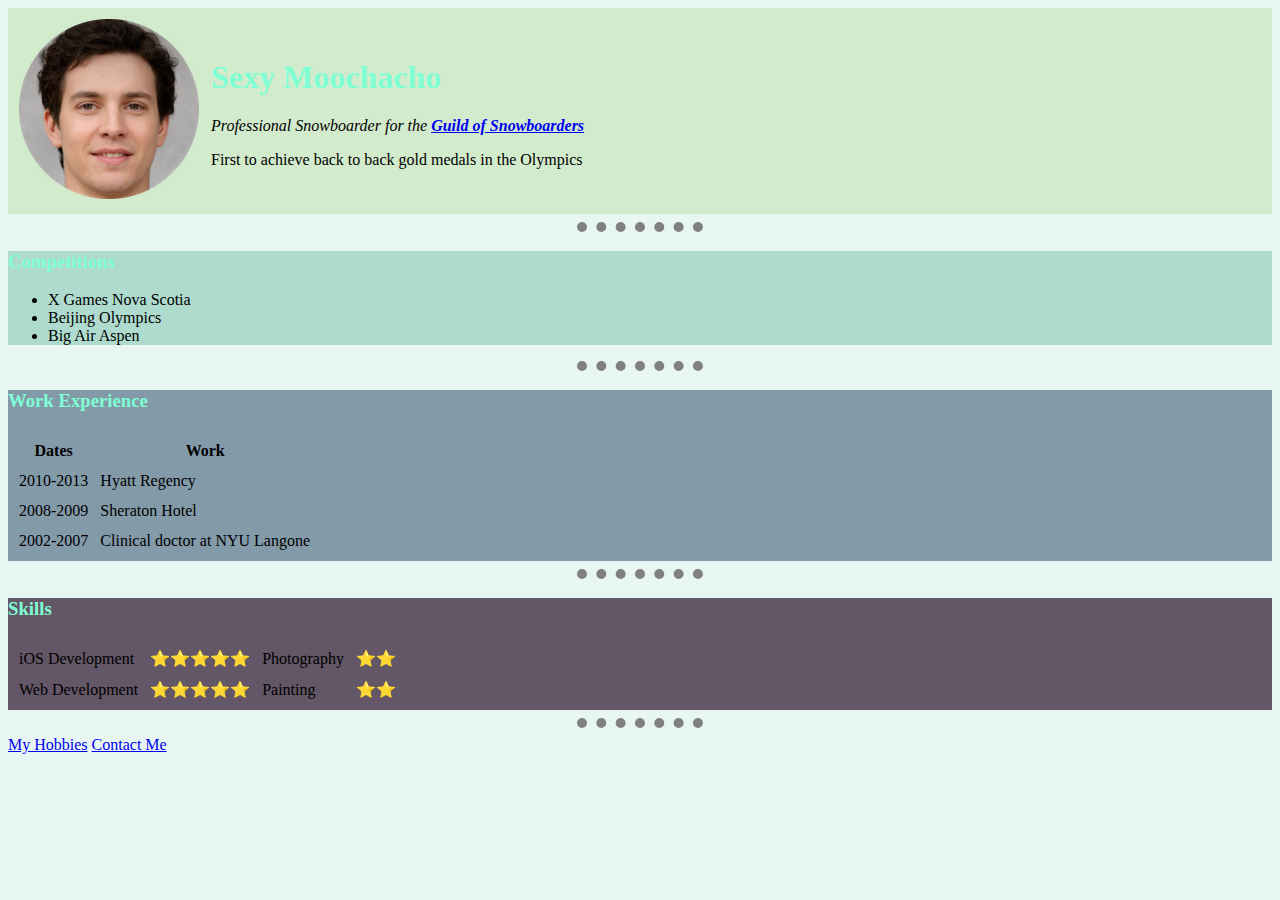
<file: index.html>
<!-- this tells the browser to render it as html 5 -->
<!DOCTYPE html>
<html lang="en">
	<head>
		<meta charset="UTF-8" />
		<meta http-equiv="X-UA-Compatible" content="IE=edge" />
		<meta name="viewport" content="width=device-width, initial-scale=1.0" />
		<title>Fake Person</title>
		<link rel="stylesheet" href="css/styles.css" />
	</head>
	<body>
		<div style="background-color: #d3ebcd">
			<table cellspacing="10">
				<tr>
					<td>
						<img
							src="images/fake-human-circle-img.png"
							alt="fake human"
						/>
					</td>
					<td>
						<h1>Sexy Moochacho</h1>
						<p>
							<em
								>Professional Snowboarder for the
								<strong
									><a
										href="https://www.youtube.com/watch?v=-fdiyluIM8I&ab_channel=Vans"
										target="_blank"
										>Guild of Snowboarders</a
									></strong
								></em
							>
						</p>
						<p>
							First to achieve back to back gold medals in the
							Olympics
						</p>
					</td>
				</tr>
			</table>
		</div>
		<hr />
		<div style="background-color: #aedbce">
			<h3>Competitions</h3>
			<ul>
				<li>X Games Nova Scotia</li>
				<li>Beijing Olympics</li>
				<li>Big Air Aspen</li>
			</ul>
		</div>
		<hr />
		<div style="background-color: #839aa8">
			<h3>Work Experience</h3>
			<table cellspacing="10">
				<thead>
					<tr>
						<th>Dates</th>
						<th>Work</th>
					</tr>
				</thead>
				<tbody>
					<tr>
						<td>2010-2013</td>
						<td>Hyatt Regency</td>
					</tr>
					<tr>
						<td>2008-2009</td>
						<td>Sheraton Hotel</td>
					</tr>
					<tr>
						<td>2002-2007</td>
						<td>Clinical doctor at NYU Langone</td>
					</tr>
				</tbody>
			</table>
		</div>
		<hr />
		<div style="background-color: #635666">
			<h3>Skills</h3>
			<table cellspacing="10">
				<tr>
					<td>iOS Development</td>
					<td>⭐️⭐️⭐️⭐️⭐️</td>
					<td>Photography</td>
					<td>⭐️⭐️</td>
				</tr>
				<tr>
					<td>Web Development</td>
					<td>⭐️⭐️⭐️⭐️⭐️</td>
					<td>Painting</td>
					<td>⭐️⭐️</td>
				</tr>
			</table>
		</div>
		<hr />
		<a href="hobbies.html">My Hobbies</a>
		<a href="contacts.html">Contact Me</a>
	</body>
</html>
</file>
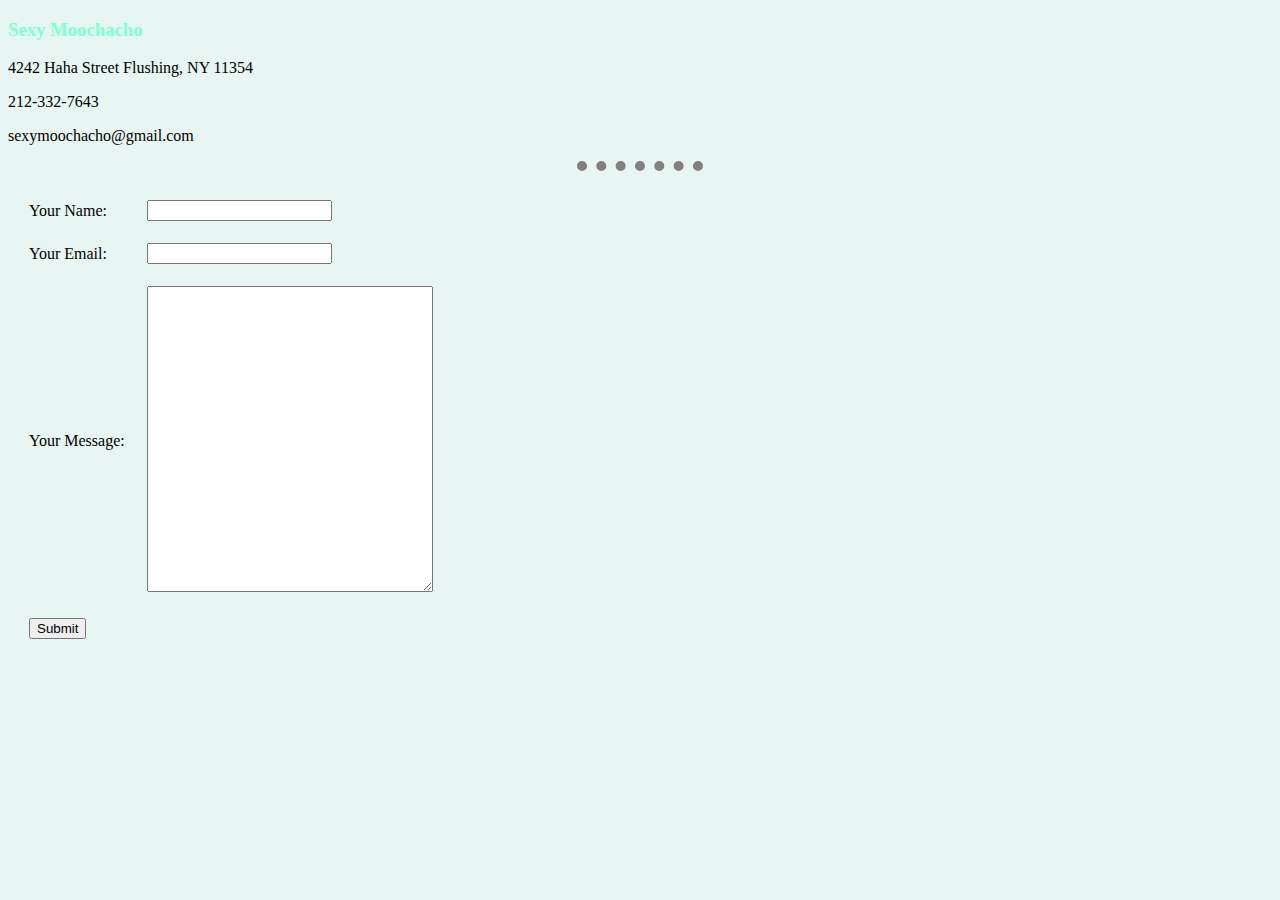
<file: contacts.html>
<!DOCTYPE html>
<html lang="en">
	<head>
		<meta charset="UTF-8" />
		<meta http-equiv="X-UA-Compatible" content="IE=edge" />
		<meta name="viewport" content="width=device-width, initial-scale=1.0" />
		<title>Contact Me</title>
		<link rel="stylesheet" href="css/styles.css" />
	</head>
	<body>
		<h3>Sexy Moochacho</h3>
		<p>4242 Haha Street Flushing, NY 11354</p>
		<p>212-332-7643</p>
		<p>sexymoochacho@gmail.com</p>
		<hr />
		<form
			action="mailto:info@londonappbrewery.com"
			method="post"
			enctype="text/plain"
		>
			<table cellspacing="20">
				<tr>
					<td><label>Your Name:</label></td>
					<td><input type="text" name="yourName" /></td>
				</tr>
				<tr>
					<td><label>Your Email:</label></td>
					<td><input type="email" name="yourEmail" /></td>
				</tr>
				<tr>
					<td><label>Your Message:</label></td>
					<td>
						<textarea
							name="yourMessage"
							rows="20"
							cols="33"
						></textarea>
					</td>
				</tr>
				<tr>
					<td><input type="submit" /></td>
				</tr>
			</table>
		</form>
	</body>
</html>
</file>
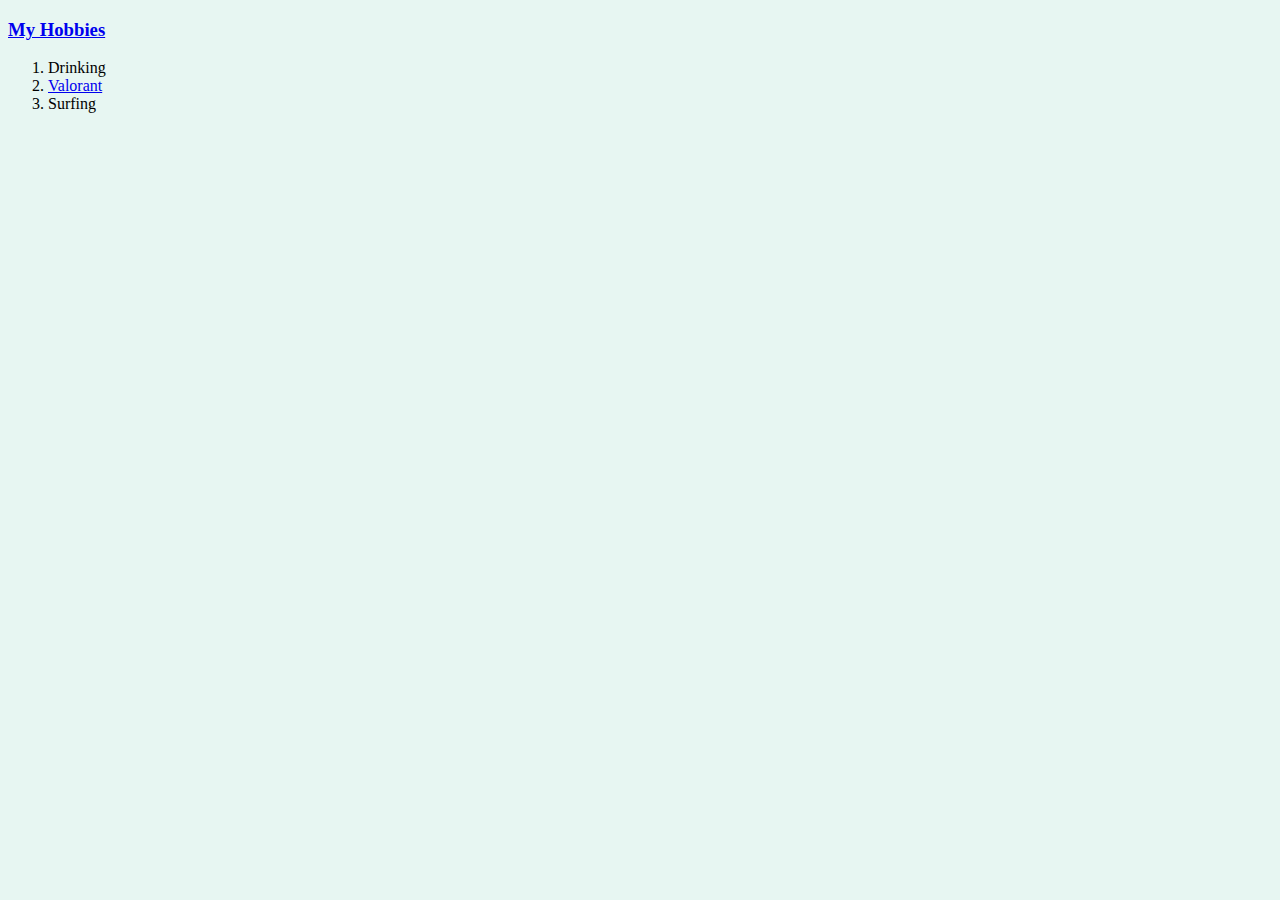
<file: hobbies.html>
<!DOCTYPE html>
<html lang="en">
	<head>
		<meta charset="UTF-8" />
		<meta http-equiv="X-UA-Compatible" content="IE=edge" />
		<meta name="viewport" content="width=device-width, initial-scale=1.0" />
		<title>Hobbies</title>
		<link rel="stylesheet" href="css/styles.css" />
	</head>
	<body>
		<h3><a href="index.html">My Hobbies</a></h3>
		<ol>
			<li>Drinking</li>
			<li>
				<a
					href="https://www.youtube.com/watch?v=XnoH1t4Rh38&ab_channel=VALORANT-Protatomonster"
					target="_blank"
					>Valorant</a
				>
			</li>
			<li>Surfing</li>
		</ol>
	</body>
</html>
</file>
<file: css/styles.css>
body {
	background-color: #e7f6f2;
}

hr {
	border-color: grey;
	border-style: dotted none none;
	border-width: 10px;
	width: 10%;
}

h1 {
	color: aquamarine;
}

h3 {
	color: aquamarine;
}
</file>
